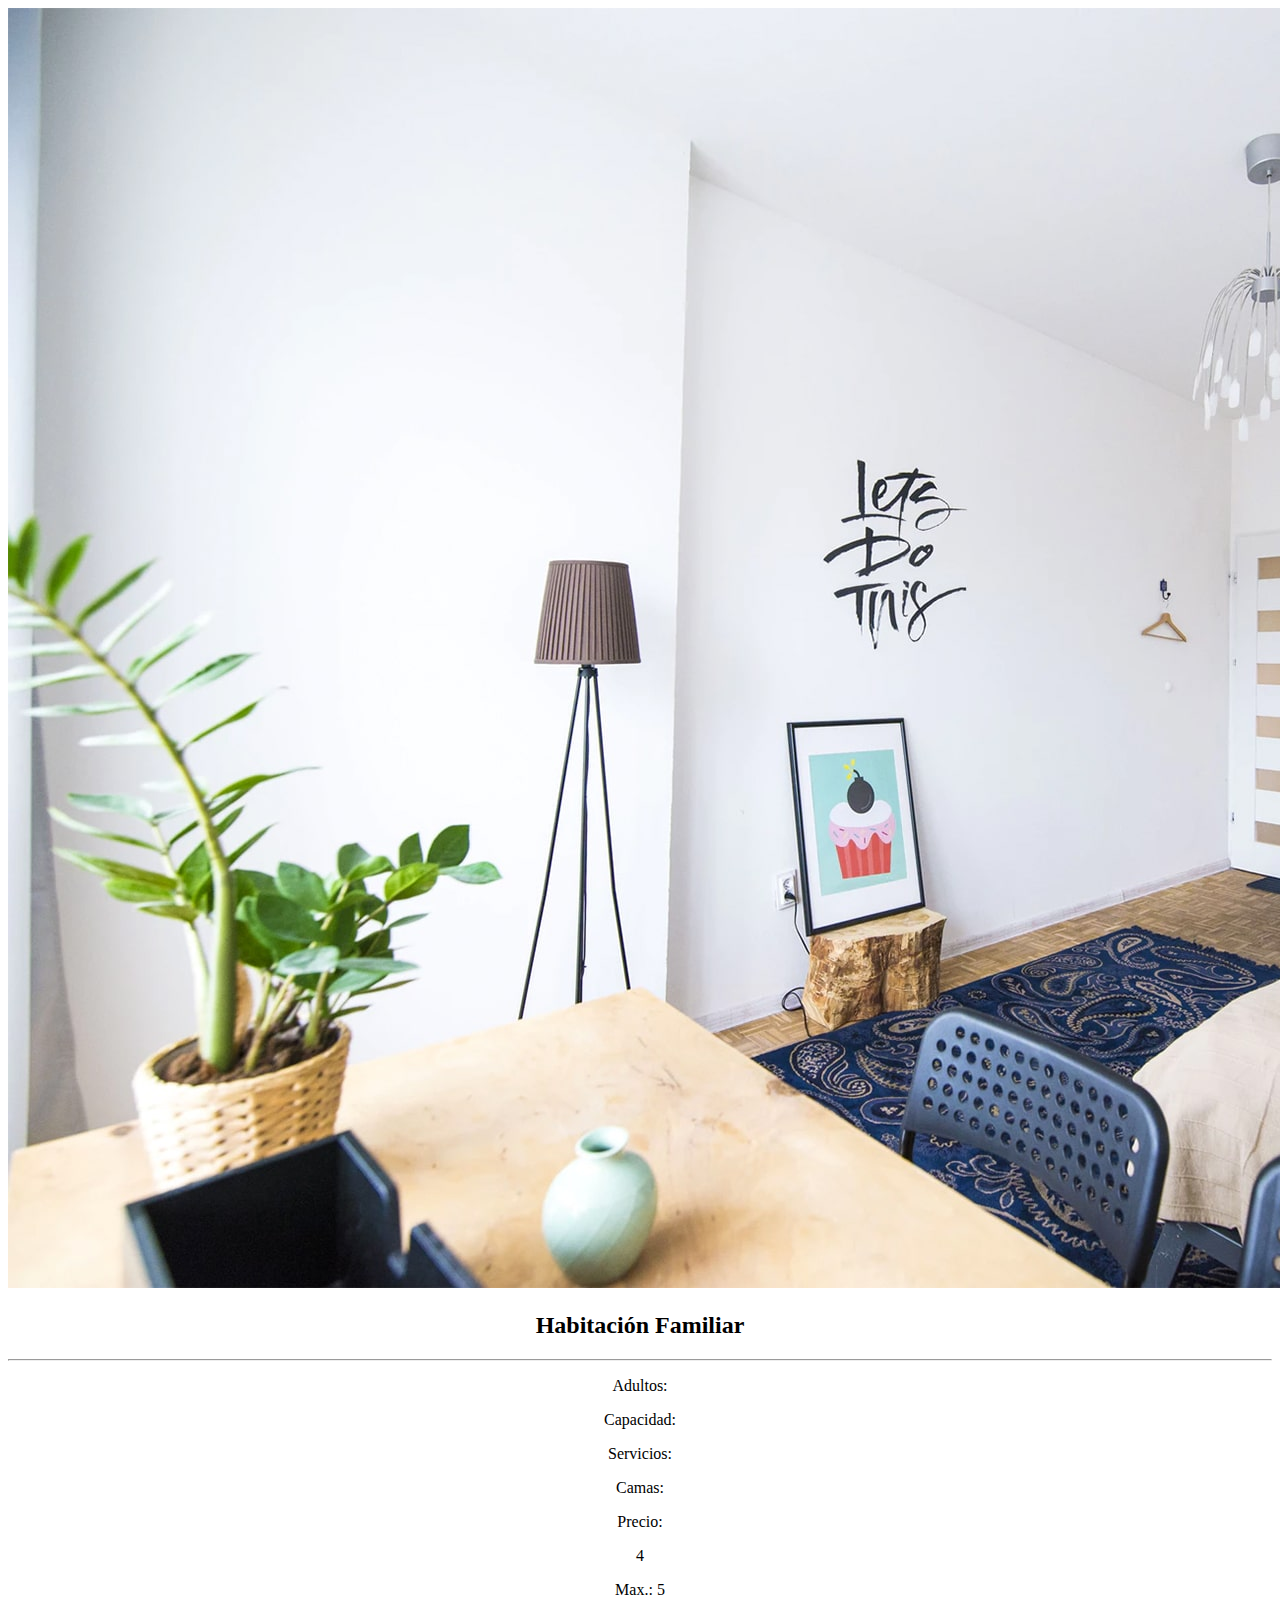
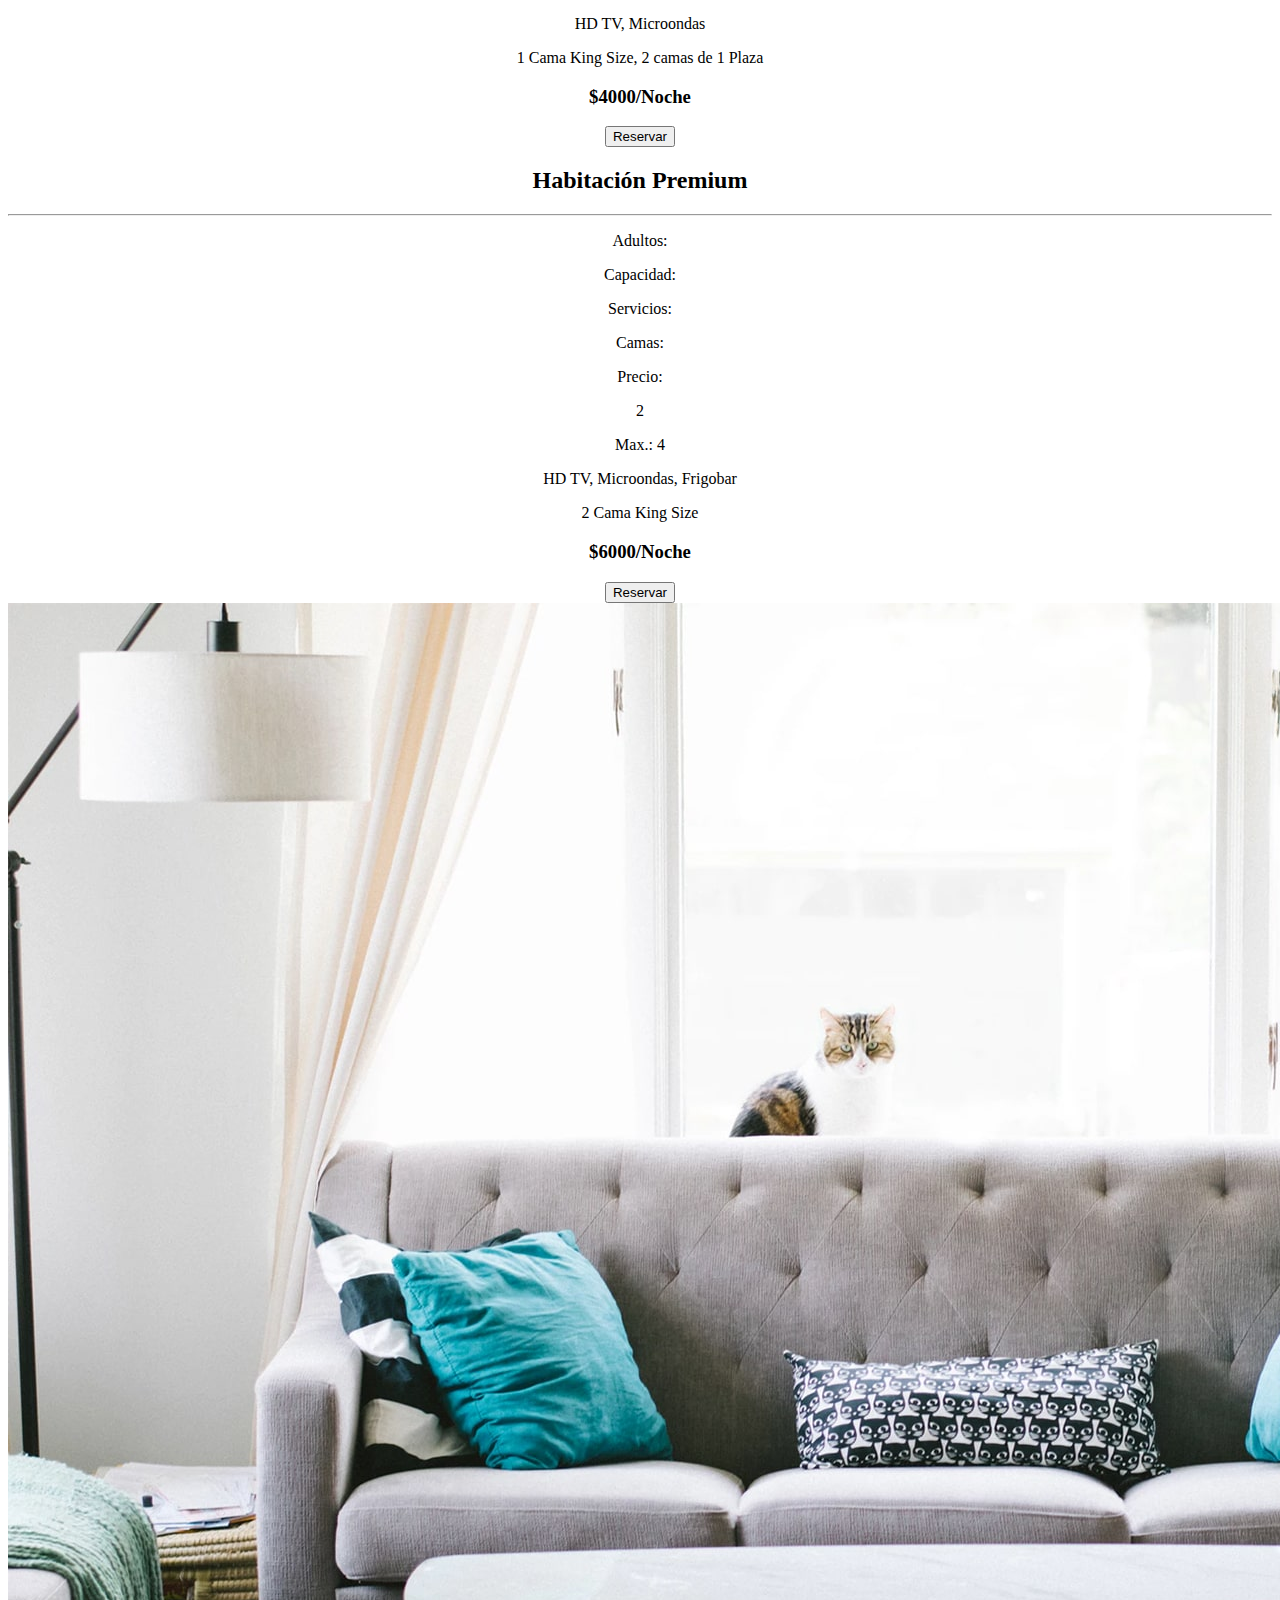
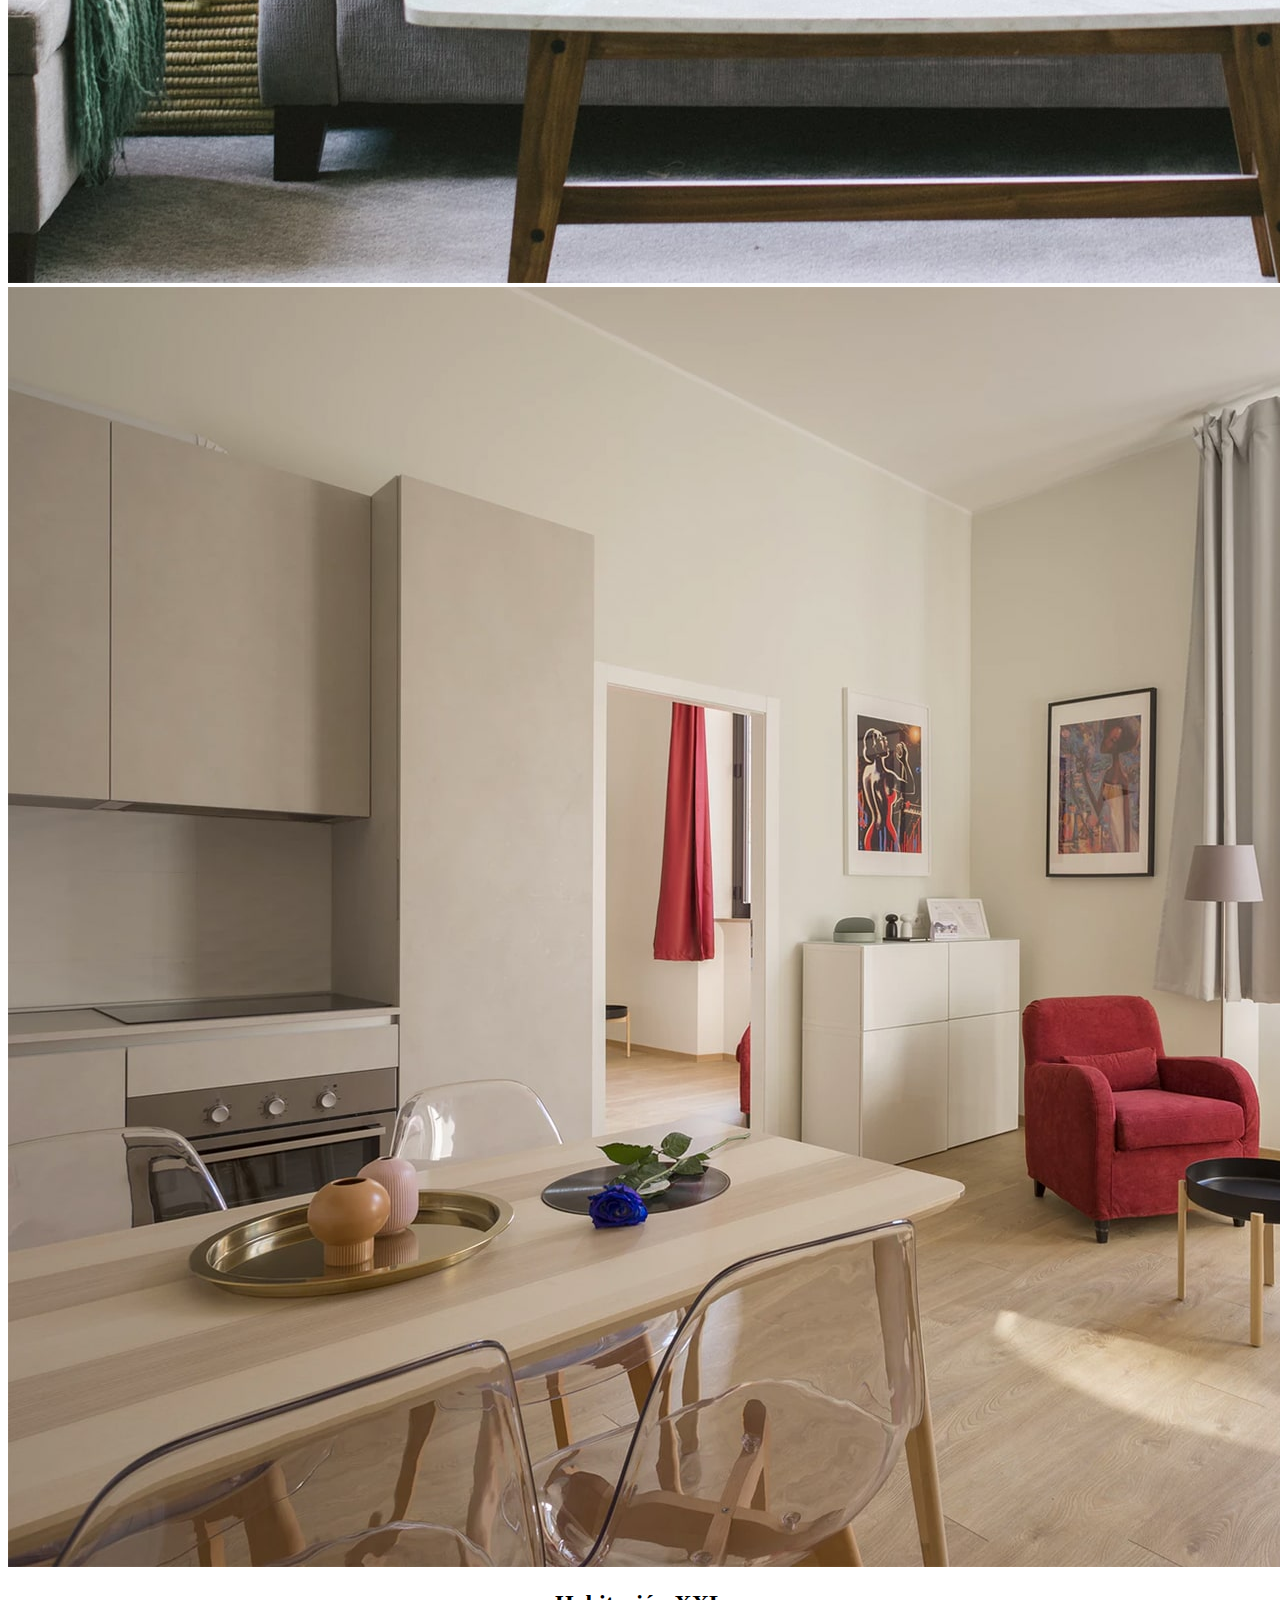
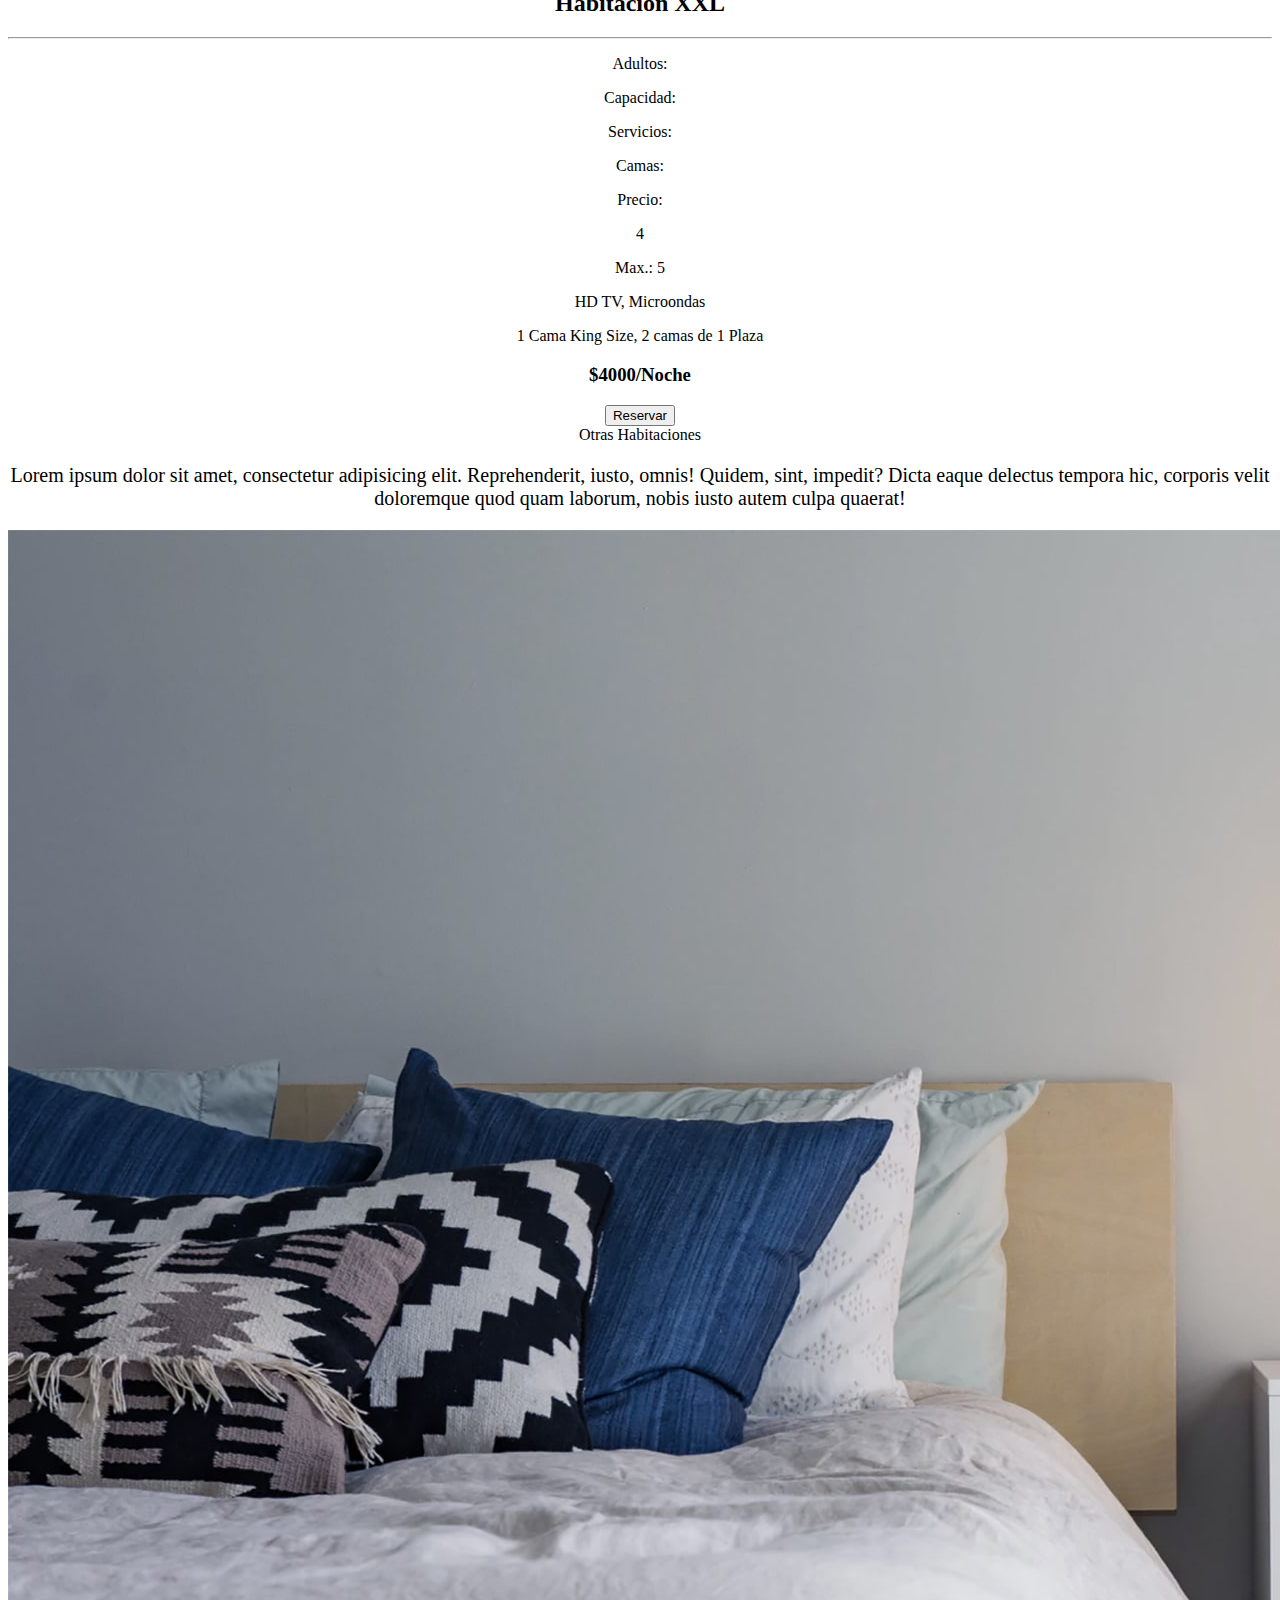
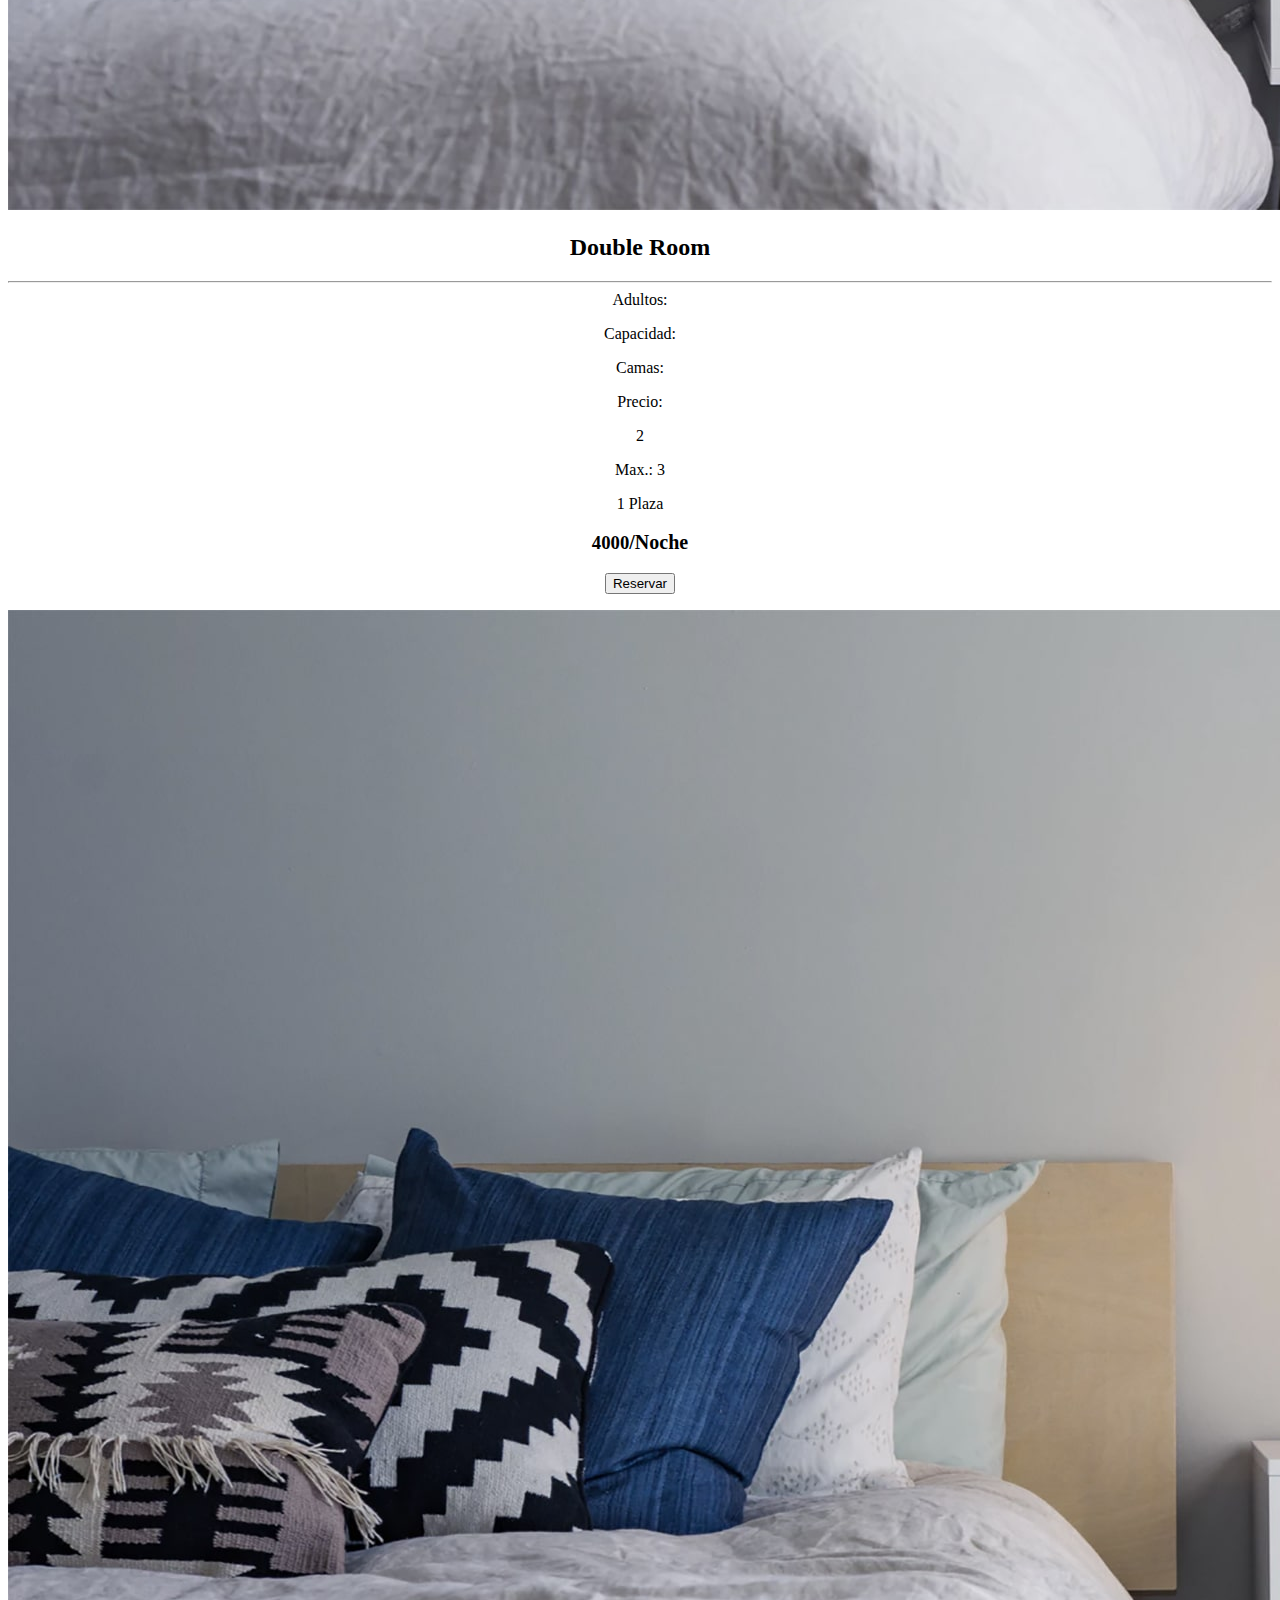
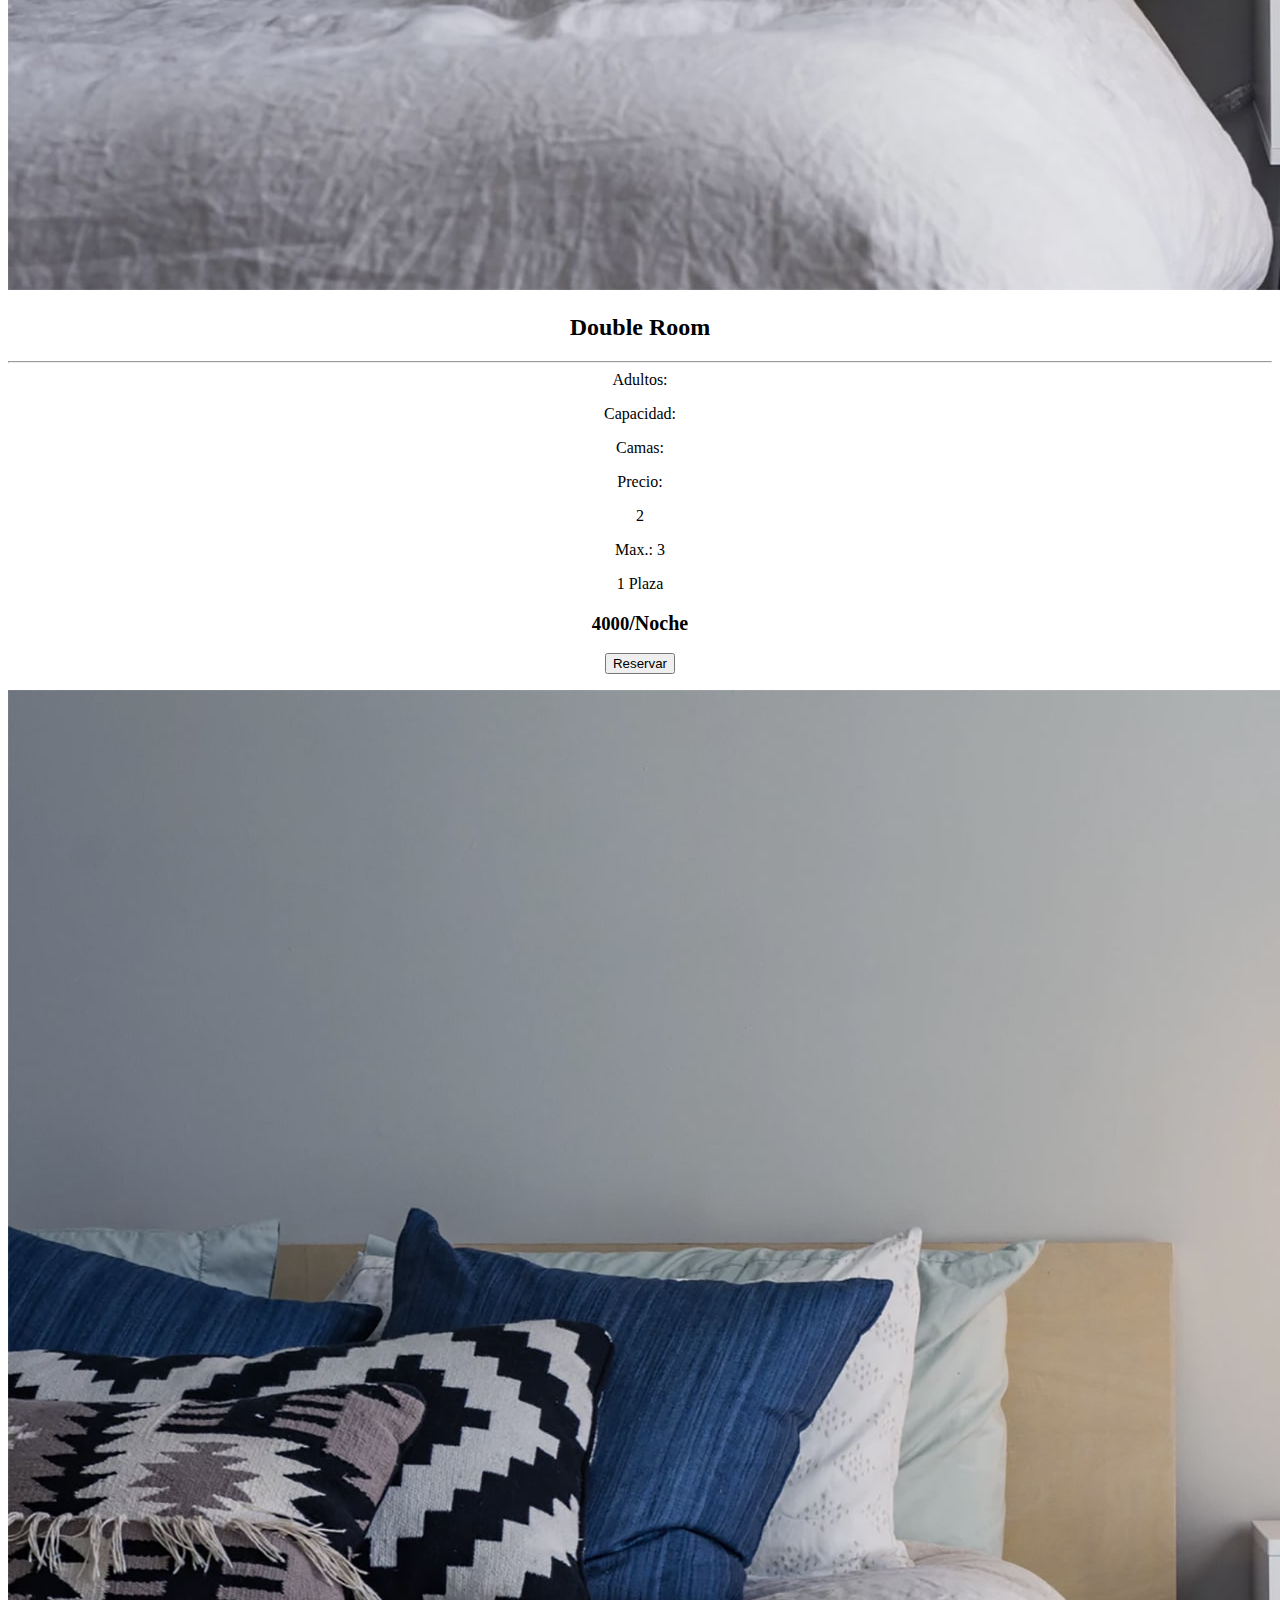
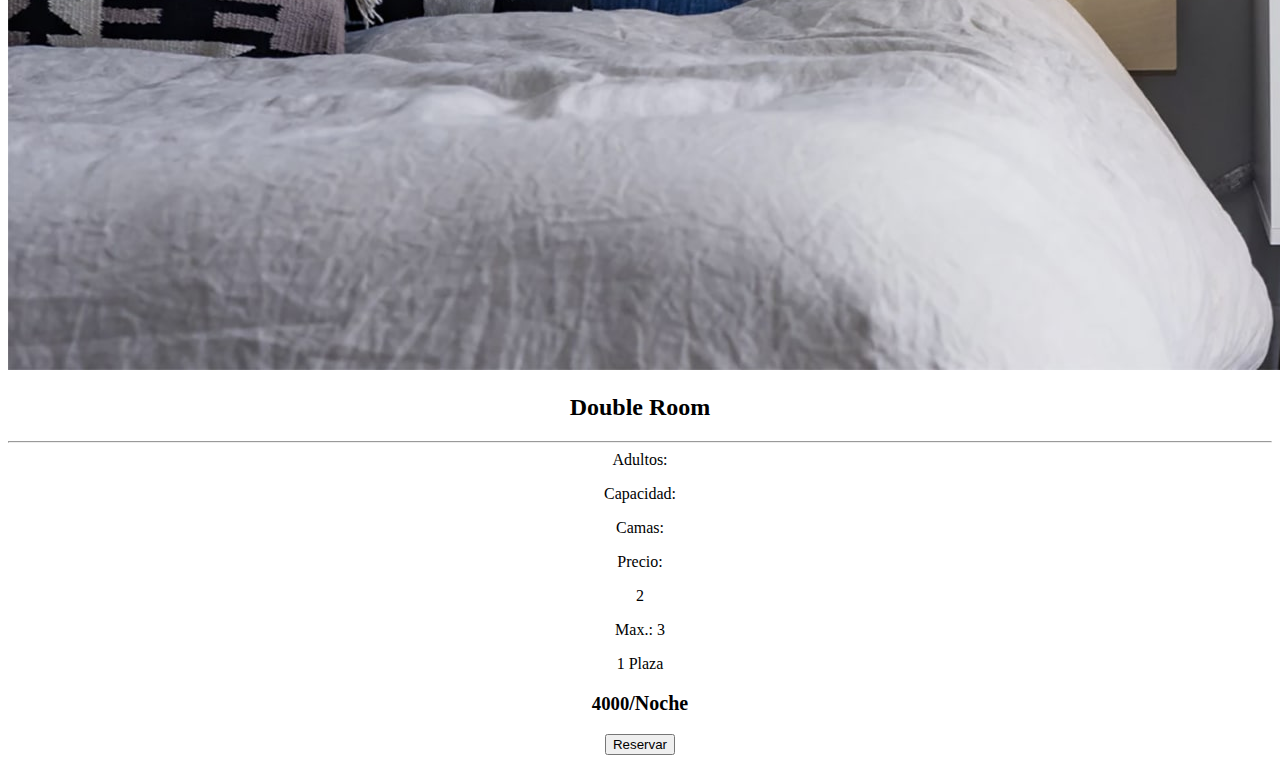
<file: Hab.html>
<!DOCTYPE html>
<html lang="en">
<head>
    <meta charset="UTF-8">
    <meta http-equiv="X-UA-Compatible" content="IE=edge">
    <meta name="viewport" content="width=device-width, initial-scale=1.0">
    <link rel="stylesheet" href="https://cdn.jsdelivr.net/npm/bootstrap@5.1.3/dist/css/bootstrap.min.css" integrity="sha384-1BmE4kWBq78iYhFldvKuhfTAU6auU8tT94WrHftjDbrCEXSU1oBoqyl2QvZ6jIW3" crossorigin="anonymous">
    <!-- <link rel="stylesheet" href="/CSS/Style.css"> -->
    <link rel="stylesheet" href="/CSS/estilos.css">
    <title>Habitaciones</title>
</head>
<body>

<!--=======================Comienzo Habitaciones======================-->

<div class="container">
    <div class="row">
        <div class="col-12">
            <div class="tarjeta__fondo card shadow rounded border-0">
                <div class="row no-gutters">
                    <div class="col-6">
                        <img src="/Assets/img/Habitacion1.jpg" class="card-img img-fluid img__Habitaciones" alt="Foto Habitación">
                    </div>
                    <div class="col-6">
                        <div class="card-body pl-5 pt-5">
                            <p class="card-text ">
                            <h2>Habitación Familiar</h2>
                            <hr>
                            <div class="row">
                                <div class="col-3 col1">
                                    <p ">Adultos:</p>
                                    <p ">Capacidad:</p>
                                    <p ">Servicios:</p>
                                    <p ">Camas: </p>
                                    <p ">Precio: </p>
                                </div>
                                <div class="col-9 col2" >
                                    <p>4</p>
                                    <p>Max.:  5</p>
                                    <p>HD TV, Microondas</p>
                                    <p>1 Cama King Size, 2 camas de 1 Plaza</p>
                                    <h3>$4000<span class="text-secondary">/Noche</span></h3>
                                </div>
                            </div>
                            <button type="button" class="btn text-light btn-lg bg-info text-center mt-5 btn-block gradient">Reservar</button>
                        </div>
                    </div>
                </div>
            </div>
            <div class="tarjeta__fondo card shadow rounded border-0">
                <div class="row no-gutters">
                    <div class="col-6">
                        <div class="card-body pl-5 pt-5">
                            <p class="card-text ">
                            <h2>Habitación Premium</h2>
                            <hr>
                            <div class="row">
                                <div class="col-3 col1">
                                    <p ">Adultos:</p>
                                    <p ">Capacidad:</p>
                                    <p ">Servicios:</p>
                                    <p ">Camas: </p>
                                    <p ">Precio: </p>
                                </div>
                                <div class="col-9 col2" >
                                    <p>2</p>
                                    <p>Max.:  4</p>
                                    <p>HD TV, Microondas, Frigobar</p>
                                    <p>2 Cama King Size</p>
                                    <h3>$6000<span class="text-secondary">/Noche</span></h3>
                                </div>
                            </div> 
                            <button type="button" class="btn text-light btn-lg bg-info text-center mt-5 btn-block gradient">Reservar</button>
                        </div>
                    </div>
                    <div class="col-6">
                        <img src="/Assets/img/Habitacion2.jpg" class="card-img img-fluid img__Habitaciones" alt="Foto Habitación">
                    </div>
                </div>
            </div>

            <div class="tarjeta__fondo card shadow rounded border-0">
                <div class="row no-gutters">
                    <div class="col-6">
                        <img src="/Assets/img/Habitacion3.jpg" class="card-img img-fluid img__Habitaciones" alt="Foto Habitación">
                    </div>
                    <div class="col-6">
                        <div class="card-body pl-5 pt-5">
                            <p class="card-text ">
                            <h2>Habitación XXL</h2>
                            <hr>
                            <div class="row">
                                <div class="col-3 col1">
                                    <p ">Adultos:</p>
                                    <p ">Capacidad:</p>
                                    <p ">Servicios:</p>
                                    <p ">Camas: </p>
                                    <p ">Precio: </p>
                                </div>
                                <div class="col-9 col2" >
                                    <p>4</p>
                                    <p>Max.:  5</p>
                                    <p>HD TV, Microondas</p>
                                    <p>1 Cama King Size, 2 camas de 1 Plaza</p>
                                    <h3>$4000<span class="text-secondary">/Noche</span></h3>
                                </div>
                            </div>
                            <button type="button" class="btn text-light btn-lg bg-info text-center mt-5 btn-block gradient">Reservar</button>
                        </div>
                    </div>
                </div>
            </div>
        </div>
    </div>
</div>



<!--============================Comienzo Otras Habitaciones======================-->

<div class="container-fluid">
    <div class="display-4 text-center">Otras Habitaciones</div>
    <p class="col-12 text-secondary mt-4 text-center " style="font-size: 20px;">Lorem ipsum dolor sit amet,
        consectetur adipisicing elit. Reprehenderit, iusto, omnis! Quidem, sint, impedit? Dicta eaque
        delectus tempora hic, corporis velit doloremque quod quam laborum, nobis iusto autem culpa quaerat!
    </p>
<!-- 1 -->
    <div class="row">
        <div class="col-4">
            <div class="card card shadow p-3 mb-5 bg-white rounded">
                <img src="Resources/16.jpg" class="card-img-top" alt="...">
                <div class="card-body">
                    <p class="card-text mb-0" style="font-size: medium;">
                    <p>
                    <h2 class="mist roomType">Double Room</h2>
                    <hr>
                    <div class="row">
                        <div class="col-5 col1">
                            <p">Adultos:</p>
                            <p">Capacidad:</p>
                            <p">Camas: </p>
                            <p">Precio: </p>
                        </div>
                        <div class="col-7 col2" >
                            <p>2</p>
                            <p>Max.: 3</p>
                            <p>1 Plaza</p>
                            <h3>4000<span class="text-secondary" style="font-size: 20px;">/Noche</span></h3>
                        </div>
                    </div>
                    <button type="button"
                        class="btn text-light btn-lg bg-info text-center mt-5 btn-block gradient">Reservar </button>
                    </p>
                </div>
            </div>
        </div>
        <!-- 2 -->
        <div class="col-4">
            <div class="card card shadow p-3 mb-5 bg-white rounded">
                <img src="Resources/16.jpg" class="card-img-top" alt="...">
                <div class="card-body">
                    <p class="card-text mb-0" style="font-size: medium;">
                    <p>
                    <h2 class="mist roomType">Double Room</h2>
                    <hr>
                    <div class="row">
                        <div class="col-5 col1">
                            <p">Adultos:</p>
                            <p">Capacidad:</p>
                            <p">Camas: </p>
                            <p">Precio: </p>
                        </div>
                        <div class="col-7 col2" >
                            <p>2</p>
                            <p>Max.: 3</p>
                            <p>1 Plaza</p>
                            <h3>4000<span class="text-secondary" style="font-size: 20px;">/Noche</span></h3>
                        </div>
                    </div>
                    <button type="button"
                        class="btn text-light btn-lg bg-info text-center mt-5 btn-block gradient">Reservar </button>
                    </p>
                </div>
            </div>
        </div>
        <!-- 3 -->
        <div class="col-4">
            <div class="card card shadow p-3 mb-5 bg-white rounded">
                <img src="Resources/16.jpg" class="card-img-top" alt="...">
                <div class="card-body">
                    <p class="card-text mb-0" style="font-size: medium;">
                    <p>
                    <h2 class="mist roomType">Double Room</h2>
                    <hr>
                    <div class="row">
                        <div class="col-5 col1">
                            <p">Adultos:</p>
                            <p">Capacidad:</p>
                            <p">Camas: </p>
                            <p">Precio: </p>
                        </div>
                        <div class="col-7 col2" >
                            <p>2</p>
                            <p>Max.: 3</p>
                            <p>1 Plaza</p>
                            <h3>4000<span class="text-secondary" style="font-size: 20px;">/Noche</span></h3>
                        </div>
                    </div>
                    <button type="button"
                        class="btn text-light btn-lg bg-info text-center mt-5 btn-block gradient">Reservar </button>
                    </p>
                </div>
            </div>
        </div>
    </div>












<script src="https://cdn.jsdelivr.net/npm/bootstrap@5.1.3/dist/js/bootstrap.min.js" integrity="sha384-QJHtvGhmr9XOIpI6YVutG+2QOK9T+ZnN4kzFN1RtK3zEFEIsxhlmWl5/YESvpZ13" crossorigin="anonymous"></script>
</body>
</html>
</file>
<file: CSS/Style.css>
.roombg {
  height: 400px;
  background-image: url(Resources/bradcam2.png);
}

.note {
  color: whitesmoke;
  text-align: center;
  font-size: 60px;
  padding-top: 90px;
}

#cursive {
  font-family: Mistral;
  font-size: 40px;
  text-align: center;
  color: skyblue;
}

ul {
  list-style-type: none;
  margin: 0;
  padding: 0;
}

li {
  display: inline;
  margin-left: 40px;
  padding-top: 20px;
  font-family: Arial, Helvetica, sans-serif;
  font-size: 18px;
}

a {
  color: whitesmoke;
}

.logo {
  color: white;
  font-family: Arial, Helvetica, sans-serif;
  font-size: 30px;
}

.fa-fb {
  color: #3b5998;
}
.fa-tw {
  color: #00acee;
}
.fa-y {
  color: #0e76a8;
}

.fa-ut {
  color: #ff0000;
}

.fa-logo {
  color: tomato;
  height: 100px;
}

.mist {
  font-weight: normal;
  text-align: center;
  margin-bottom: 10px;
  font-family: Mistral;
  color: teal;
  font-size: 40px;
}

.col1 {
  color: teal;
  font-size: 20px;
}

.col2 {
  font-size: 20px;
  color: sienna;
}

.bg_img1 {
  background-image: url(Resources/footer-bg.jpg);
  color: grey;
  height: 350px;
  padding-top: 50px;
  border-radius: 10px;
  background-size: cover;
}

.ph {
  color: whitesmoke;
  font-size: 20px;
}

.input {
  border-radius: 20px;
  background-color: rgb(73, 66, 66);
  width: 300px;
  border: rgb(65, 62, 62);
}

.names {
  font-family: cursive;
  color: blanchedalmond;
}
</file>
<file: CSS/estilos.css>
* {
  box-sizing: border-box;
  text-align: center;
}
.img {
  width: 50px;
}
aside {
  float: right;
}
.card-img {
  width: auto;
}
</file>
